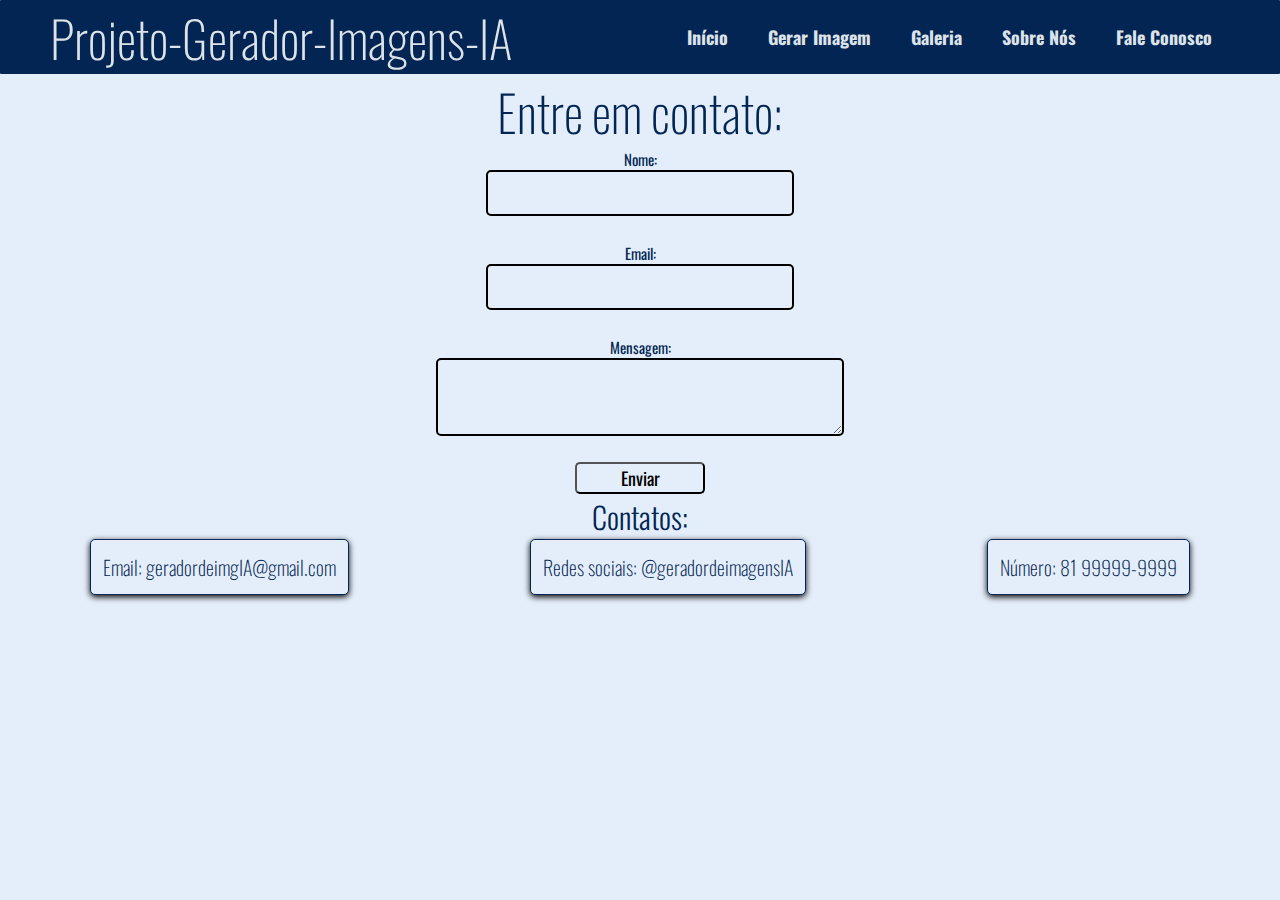
<file: contato.html>
<!DOCTYPE html>
<html lang="pt-br">
<head>
   <meta charset="UTF-8">
   <meta name="viewport" content="width=device-width, initial-scale=1.0">
   <title>Entre em contato</title>
   <link rel="stylesheet" href="estilos/estilo.css">
   <link rel="preconnect" href="https://fonts.googleapis.com">
   <link rel="preconnect" href="https://fonts.gstatic.com" crossorigin>
   <link href="https://fonts.googleapis.com/css2?family=Oswald:wght@200..700&display=swap" rel="stylesheet">
</head>
<body>
  <header class="header">
    <h1 class="h1header">Projeto-Gerador-Imagens-IA</h1>
    <nav>
        <ul class="menu">
            <li><strong><a href="index.html">Início</a></strong></li>
            <li><strong><a href="gerar.html">Gerar Imagem</a></strong></li>
            <li><strong><a href="galeria.html">Galeria</a></strong></li>
            <li><strong><a href="sobre.html">Sobre Nós</a></strong></li>
            <li><strong><a href="contato.html">Fale Conosco</a></strong></li>
        </ul>
    </nav>
</header>

  <h1>Entre em contato:</h1>
 
   <form class="form-container" action="#">
        <label for="Nome">Nome:</label>
        <input class="fom1Cinpt" type="text" name="Nome" id="Nome" >
        <br>
        <label for="Email">Email:</label>
        <input class="form1Cinpt2" type="text" name="Email" id="Email">
        <br>
        <label for="Mensagem">Mensagem:</label>
        <textarea class="form1Ctex" name="Mensagem" id="Mensagem"></textarea>
        <br>
        <button type="submit">Enviar</button>
   </form>
 
   
   <h2>Contatos:</h2>
   <div class="container-contatos">
        <div class="card-contatos">
          <p class="ulcontato" >Email: geradordeimgIA@gmail.com</p>
        </div>
        <div class="card-contatos">
          <p class="ulcontato" >Redes sociais: @geradordeimagensIA</p>
        </div>
        <div class="card-contatos">
          <p class="ulcontato">Número: 81 99999-9999</p>
        </div>
    </div>

</body>
</html>
</file>
<file: estilos/estilo.css>
*{
    background-color: rgb(228, 238, 250);
    font-family: "Oswald", sans-serif;
    font-optical-sizing: auto;
    font-weight: 300px;
    font-style: normal;
    text-align: center;
    margin: auto;
    font-size: 18px;
}
h1{
    font-size: 50px; 
    color: rgb(2,37,83);
    font-weight: 200;
    text-align: center;
}
h2{
    color: rgb(2,37,83);
    font-weight: 300;
    text-align: center;
    font-size: 30px;
}
.imgind{
    width: 650px;
    height: 480px;
    display: block;
    margin: 30px auto;
    border-radius: 10px;
   
}
p,li,td{
    color: rgb(2,37,83);
    font-weight: 200;
    text-align: center;
    font-size: 18px;
}
th{
    background-color: rgb(2,37, 83);
    font-weight: 200;
    text-align: center;
    font-size: 20px;
}
.espaços-index{
    padding-top: 15px;
}
.esp2{
    padding-left: 100px;
    padding-top: 15px;
}

.esp3{
    padding-left: 130px;
}

.esp4{
    padding-left: 30px;
}
.img2{
    width: 250px;
    display: inline;  
}

.fom1Cinpt{
   width: 300px;
   height: 40px;
   border-radius: 5px;
   border-color: rgb(2, 37, 83);
   border: 2px solid;
}
.form1Cinpt2{
    width: 300px;
    height: 40px;
    border-radius: 5px;
    border-color: rgb(2, 37, 83);
    border: 2px solid;
}

.label1g{
    color: rgb(2,37,83);
    font-weight: 300;
    text-align: justify;
    font-size: 35px;
}
.img3{
    width: 700px;
    padding-top: 30px;
    padding-bottom: 10px;
    display: block;
}


.iarestaurar{
    text-align: center;
    font-size: 50px;
    padding: 0 auto;
    display: none;
}
a {
    text-decoration: none;
    color: rgb(2,37,83);
    font-weight: bolder;
    
}


.form1Ctex{
    width: 400px;
    height: 70px;
    margin:auto;
    border-radius: 5px;
    border-color: rgb(2, 37, 83);
    border: 2px solid;
}
label{
    margin-top: 0 auto;
    font-size: 15px;
    color: rgb(2,37,83);
}

.form2Gtext{
    width: 800px;
    height: 70px;
    border: 2px solid rgb(2, 37, 83);
    border-radius: 5px;
}

.tabela1{
    border-collapse: collapse;
    border: 2px solid;
    border-color: rgb(2, 37, 83);
    border-radius: 5px;
    width: 550px;
    margin: 30px auto;
    
}
.th1ind{
    background-color: rgb(2, 37, 83);
    padding: 10px 20px;
    border-radius: 5px;
    color: rgb(194, 200, 207);
    
    
}
.th2ind{
    background-color: rgb(2, 37, 83);
    padding-top: 10px 20px;
    border-radius: 5px;
    width: 150px;
    text-align: center;
    color: rgb(194, 200, 207);

}   
.td1ind{
    padding: 10px 20px;
    width: 300px;
}
.tabela2{
    border-collapse: collapse;
    border: 2px solid;
    border-radius: 40px;
    margin: auto;
    border-color: rgb(2, 37, 83);
}
.th3ind{
    background-color: rgb(2, 37, 83);
    padding: 10px 20px;
    border-radius: 5px;
    padding-left: 130px;
    color: rgb(194, 200, 207)

}
.th4ind{
    background-color: rgb(2, 37,83);
    padding: 10px 20px;
    border-radius: 5px;
    padding-left: 30px;
    color: rgb(194, 200, 207);
}
.ulcontato{
    margin: auto;
    text-align: center;
    font-size: 20px;
}
.menu{
    list-style: none;
    display: flex;
    flex-direction: row;
    gap: 40px;
    background-color: rgb(2, 37, 83);
}
.menu li a{
    color: rgb(222, 227, 233);
    font-size: 18px;
    display: inline;
    text-decoration: none;
    background-color: rgb(2, 37, 83);
}
.menu  li a:hover{
    text-decoration: underline;
    
}

.container-gerar{
    display: flex;
    flex-direction: column;
    justify-content: center;
    text-align: center;   
}
button:hover{
    background-color: rgb(2, 37, 83);
    color: rgb(222, 227, 233);
}
button:active{
    background: rgb(2, 22, 49);
}
.imgsobre{
    width: 400px;
    height: 400px;
    box-shadow: 0 2px 6px;
    border: 1px solid rgb(2, 37, 83);
    border-radius: 5px;
}
.buttonindex, button{
    border-radius: 5px;
    width: 130px;
    
}
.buttonindex:hover{
    background-color: rgb(2, 37, 83);
    color: rgb(222, 227, 233);

}
.buttonindex:active{
    background: rgb(2, 22, 49);

}

.header{
    display: flex;
    flex-direction: row;
    background-color: rgb(2, 37, 83);
    border-radius: 1px;
}
.h1header{
    background-color: rgb(2, 37, 83);
    color: rgb(222, 227, 233);  
    margin-left: 50px;
}
.galeria-grid{
    display: grid;
    grid-template-columns:repeat(3, 1fr); 
    grid-gap: 16px;
    padding: 16px;
}
.card {
    border-radius: 5px;
    box-shadow: 0 2px 6px;
    padding: 12px;
    text-align: center;
    border: 1px solid rgb(2, 37, 83);
}
.card img {
    width: 100%;
    border-radius: 4px;
    height: auto;
}  
.form-container{
    display: flex;
    flex-direction: column;
    align-items: center;
    justify-content: center;
    gap: 0px;
}
.container-contatos{
    display: flex;
    flex-direction: row;
    justify-content: center;

}
.card-contatos{
    border-radius: 5px;
    box-shadow: 0 2px 6px;
    padding: 12px;
    text-align: center;
    border: 1px solid rgb(2, 37, 83);
}
ul{
    list-style: none;
}
</file>
